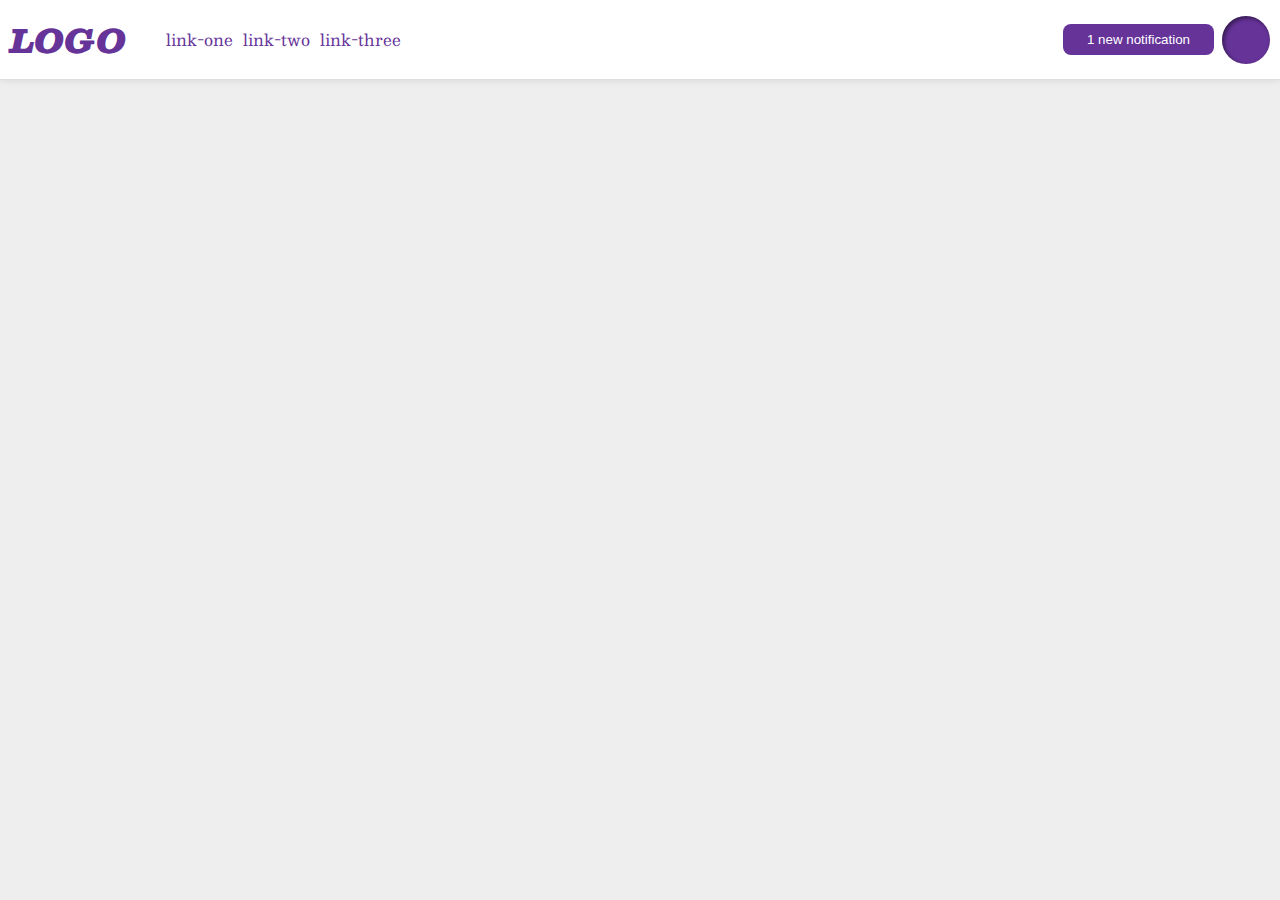
<file: flex/03-flex-header-2/index.html>
<!DOCTYPE html>
<html lang="en">
  <head>
    <meta charset="UTF-8">
    <meta http-equiv="X-UA-Compatible" content="IE=edge">
    <meta name="viewport" content="width=device-width, initial-scale=1.0">
    <title>Flex Header 2</title>
    <link rel="stylesheet" href="style.css">
  </head>
  <body>
    <div class="header">
      <div class="flex-container-left">
       <div class="logo">
        LOGO
       </div>
        <ul class="links">
          <li><a href="google.com">link-one</a></li>
          <li><a href="google.com">link-two</a></li>
          <li><a href="google.com">link-three</a></li>
        </ul>
       </div>
      <div class="flex-container-right">
      <button class="notifications">
        1 new notification
      </button>
      <div class="profile-image"></div>
      </div>
    </div>
  </body>
</html>
</file>
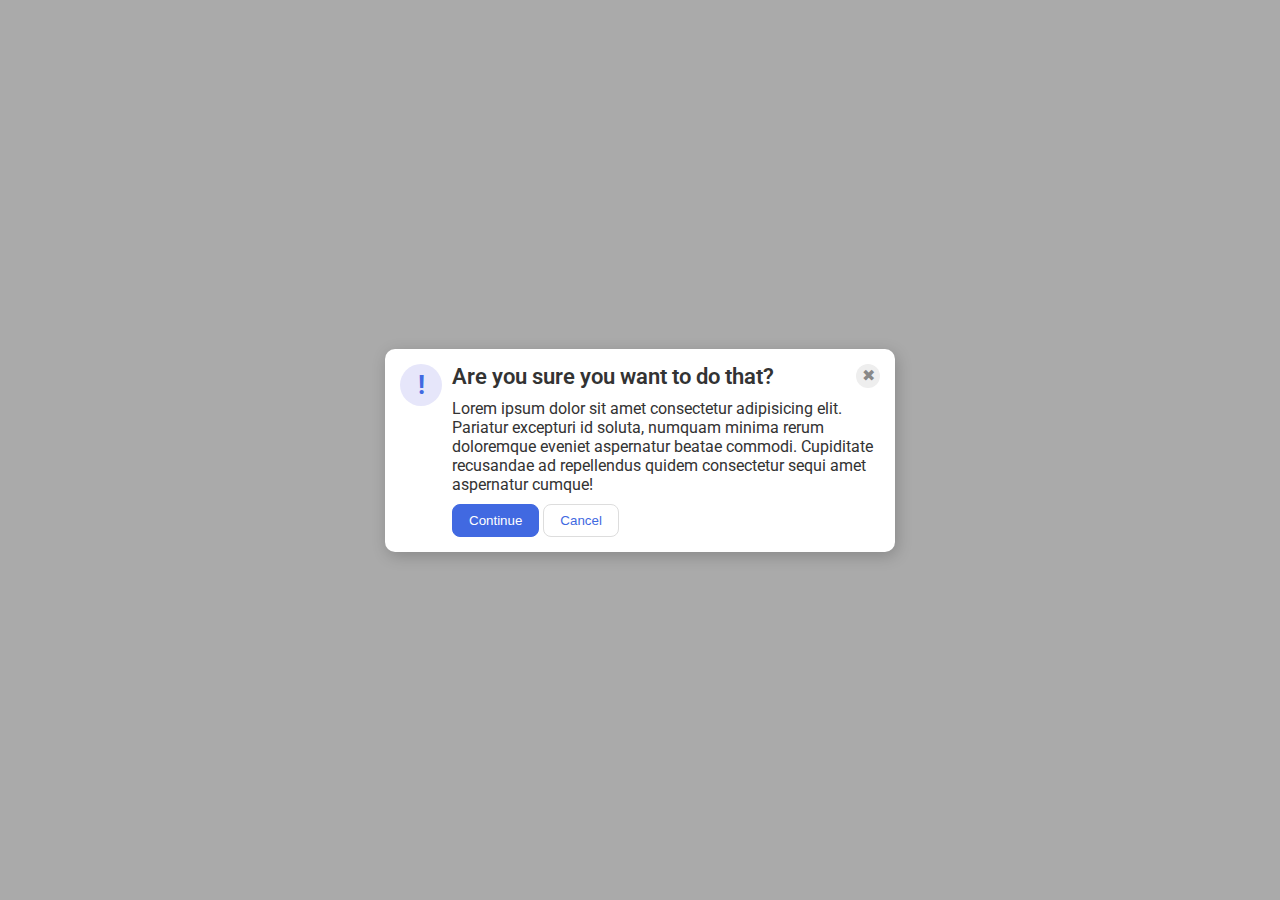
<file: flex/05-flex-modal/index.html>
<!DOCTYPE html>
<html lang="en">
  <head>
    <meta charset="UTF-8">
    <meta http-equiv="X-UA-Compatible" content="IE=edge">
    <meta name="viewport" content="width=device-width, initial-scale=1.0">
    <link rel="stylesheet" href="style.css">
    <title>Modal</title>
  </head>
  <body>
    <div class="modal">
      <div class="icon">!</div>
      <div class="rightside">
        <div class="header-container">
          <div class="header">Are you sure you want to do that?</div>
          <div class="close-button">✖</div>
        </div>
          <div class="text">Lorem ipsum dolor sit amet consectetur adipisicing elit. Pariatur excepturi id soluta, numquam minima rerum doloremque eveniet aspernatur beatae commodi. Cupiditate recusandae ad repellendus quidem consectetur sequi amet aspernatur cumque!</div>
          <button class="continue">Continue</button>
          <button class="cancel">Cancel</button>
      </div>
    </div>
  </body>
</html>
</file>
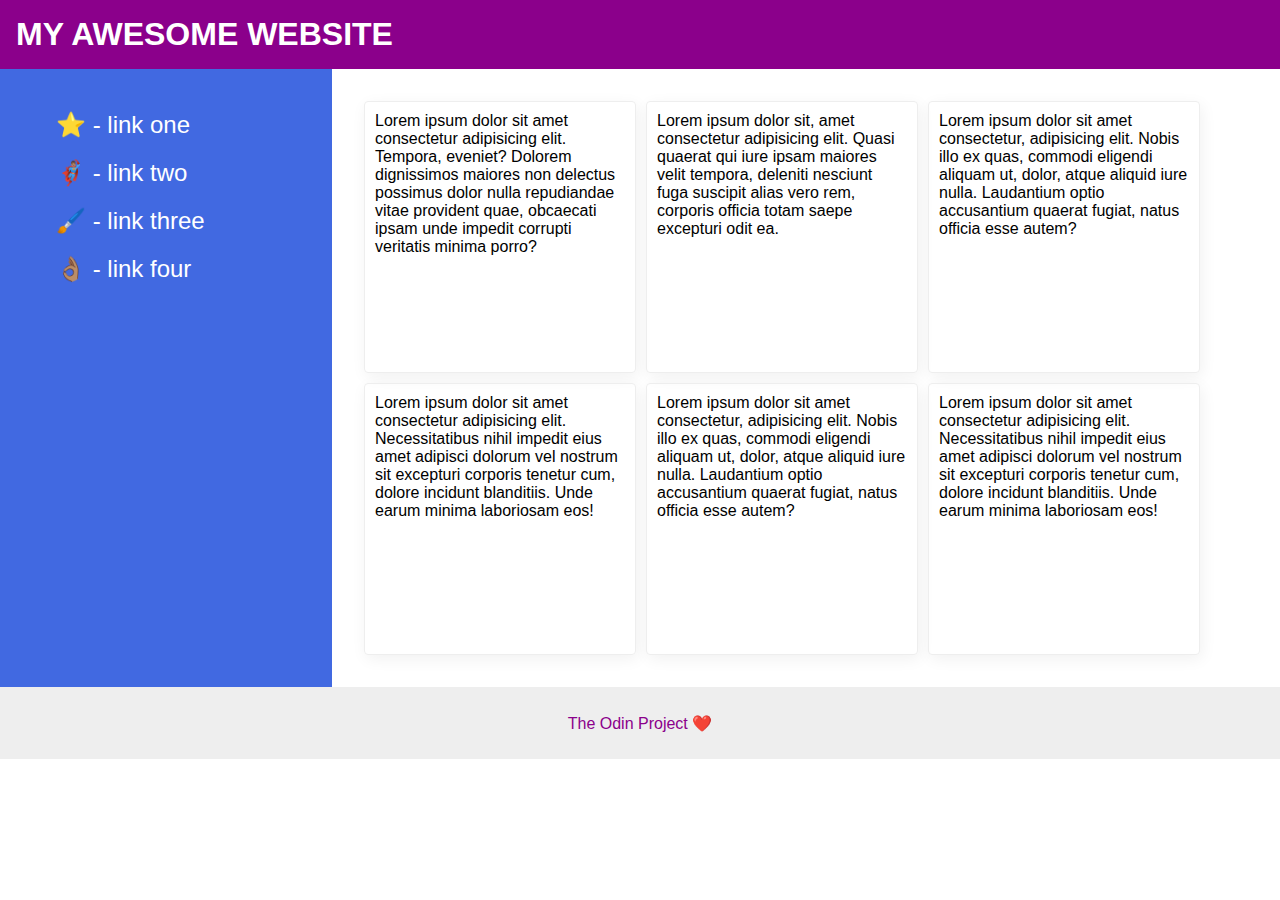
<file: flex/07-flex-layout-2/index.html>
<!DOCTYPE html>
<html lang="en">
  <head>
    <meta charset="UTF-8">
    <meta http-equiv="X-UA-Compatible" content="IE=edge">
    <meta name="viewport" content="width=device-width, initial-scale=1.0">
    <title>The Holy Grail</title>
    <link rel="stylesheet" href="style.css">
  </head>
  <body>
    <div class="header">
      MY AWESOME WEBSITE
    </div>
    
    <div class="flex-container">
    <div class="sidebar">
      <ul>
        <li><a href="google.com">⭐ - link one</a></li>
        <li><a href="google.com">🦸🏽‍♂️ - link two</a></li>
        <li><a href="google.com">🖌️ - link three</a></li>
        <li><a href="google.com">👌🏽 - link four</a></li>
      </ul>
    </div>

    <section class="cards">
    <div class="card">Lorem ipsum dolor sit amet consectetur adipisicing elit. Tempora, eveniet? Dolorem dignissimos maiores non delectus possimus dolor nulla repudiandae vitae provident quae, obcaecati ipsam unde impedit corrupti veritatis minima porro?</div>
    <div class="card">Lorem ipsum dolor sit, amet consectetur adipisicing elit. Quasi quaerat qui iure ipsam maiores velit tempora, deleniti nesciunt fuga suscipit alias vero rem, corporis officia totam saepe excepturi odit ea.</div>
    <div class="card">Lorem ipsum dolor sit amet consectetur, adipisicing elit. Nobis illo ex quas, commodi eligendi aliquam ut, dolor, atque aliquid iure nulla. Laudantium optio accusantium quaerat fugiat, natus officia esse autem?</div>
    <div class="card">Lorem ipsum dolor sit amet consectetur adipisicing elit. Necessitatibus nihil impedit eius amet adipisci dolorum vel nostrum sit excepturi corporis tenetur cum, dolore incidunt blanditiis. Unde earum minima laboriosam eos!</div>
    <div class="card">Lorem ipsum dolor sit amet consectetur, adipisicing elit. Nobis illo ex quas, commodi eligendi aliquam ut, dolor, atque aliquid iure nulla. Laudantium optio accusantium quaerat fugiat, natus officia esse autem?</div>
    <div class="card">Lorem ipsum dolor sit amet consectetur adipisicing elit. Necessitatibus nihil impedit eius amet adipisci dolorum vel nostrum sit excepturi corporis tenetur cum, dolore incidunt blanditiis. Unde earum minima laboriosam eos!</div>
    </section>
    </div>

    <div class="footer">
       The Odin Project ❤️
    </div>
  </body>
</html>
</file>
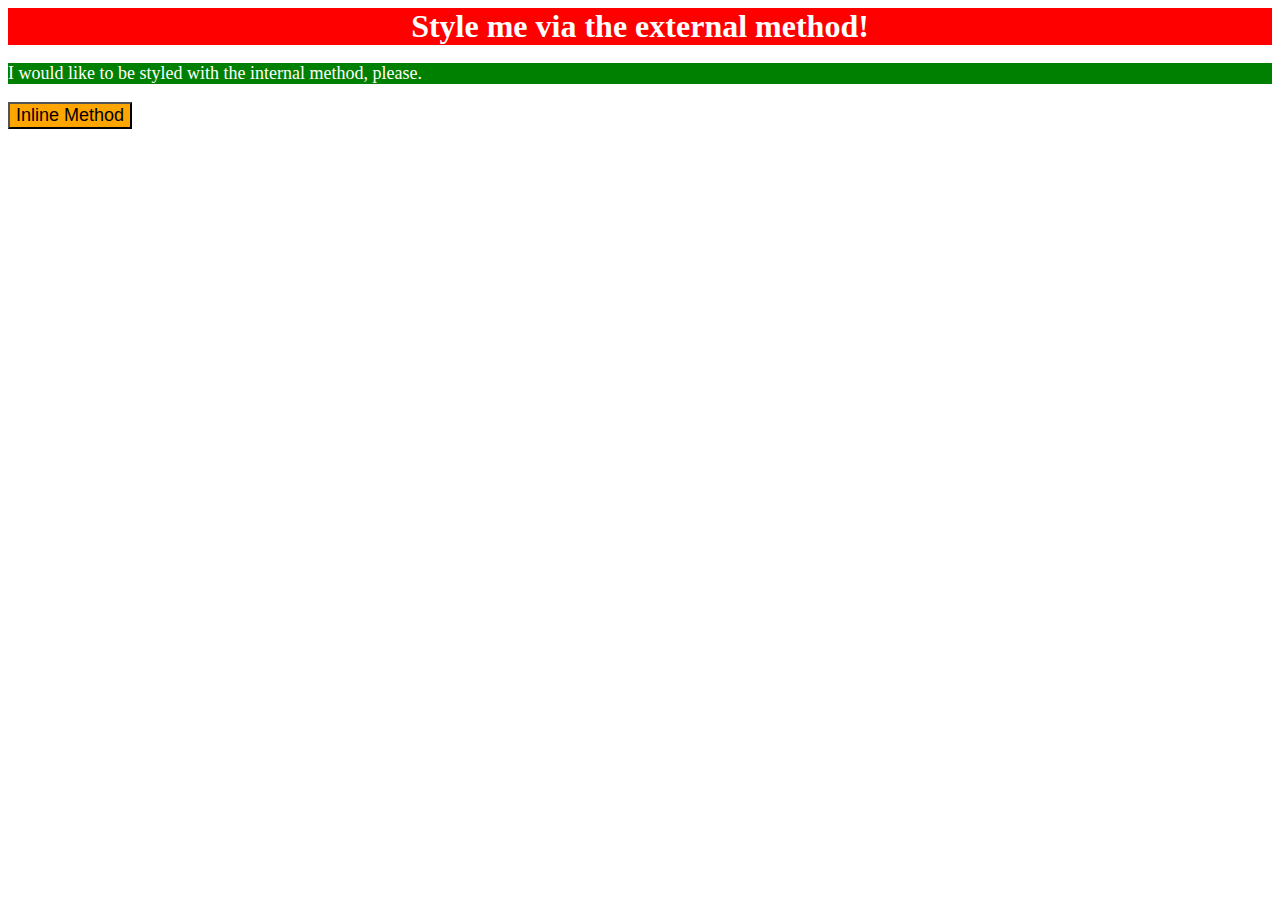
<file: foundations/01-css-methods/index.html>
<!DOCTYPE html>
<html lang="en">
  <head>
    <meta charset="UTF-8">
    <meta http-equiv="X-UA-Compatible" content="IE=edge">
    <meta name="viewport" content="width=device-width, initial-scale=1.0">
    <title>Methods for Adding CSS</title>
    <link rel="stylesheet" href="styles.css">
    <style>
      p {
        background-color: green;
        color: white;
        font-size: 18px;
      }
    </style>
  </head>
  <body>
    <div>Style me via the external method!</div>
    <p>I would like to be styled with the internal method, please.</p>
    <button style="background-color: orange; font-size: 18px;">Inline Method</button>
  </body>
</html>
</file>
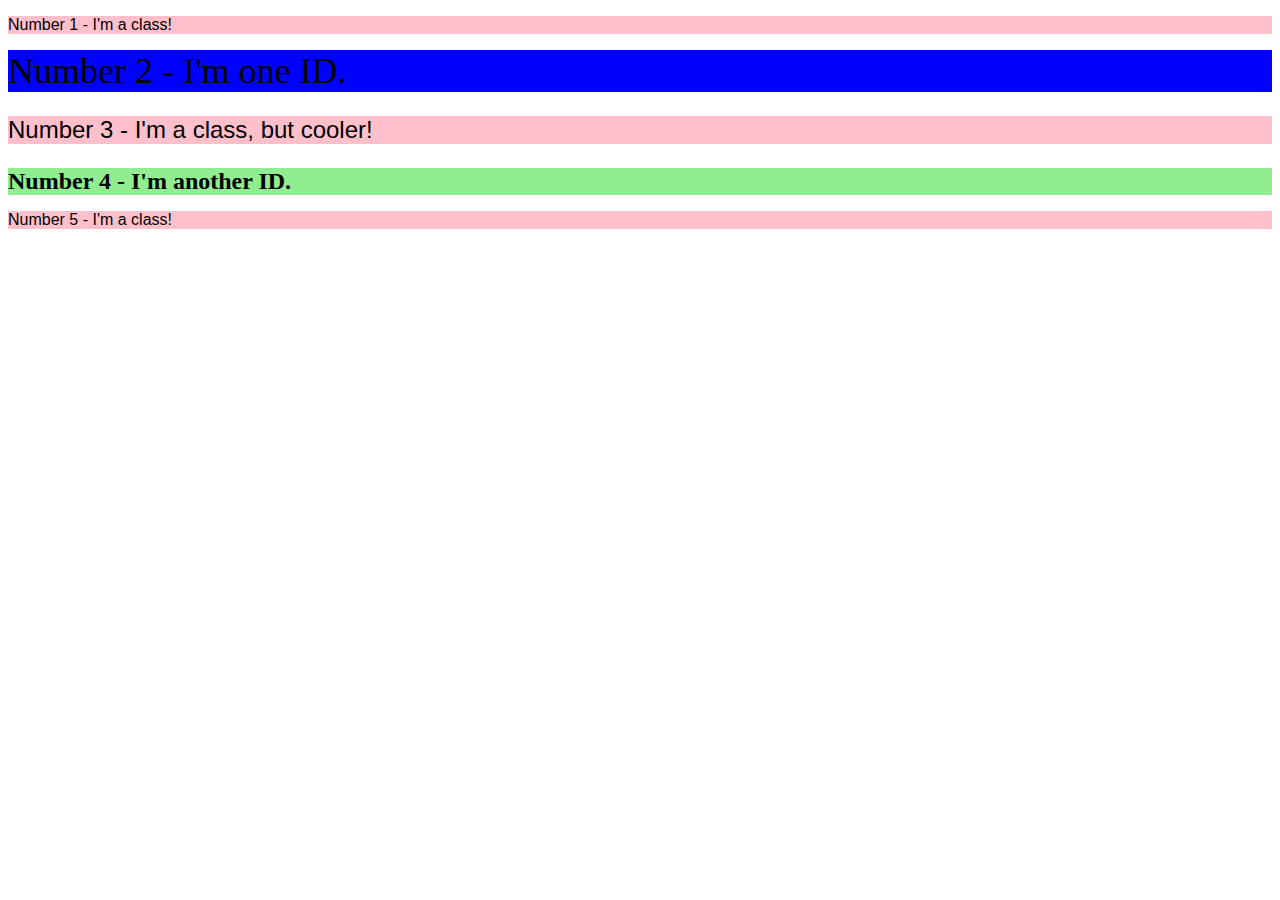
<file: foundations/02-class-id-selectors/index.html>
<!DOCTYPE html>
<html lang="en">
  <head>
    <meta charset="UTF-8">
    <meta http-equiv="X-UA-Compatible" content="IE=edge">
    <meta name="viewport" content="width=device-width, initial-scale=1.0">
    <title>Class and ID Selectors</title>
    <link rel="stylesheet" href="style.css">
  </head>
  <body>
    <p class="paragraph">Number 1 - I'm a class!</p>
    <div id="second">Number 2 - I'm one ID.</div>
    <p class="paragraph" id="third">Number 3 - I'm a class, but cooler!</p>
    <div id="forth">Number 4 - I'm another ID.</div>
    <p class="paragraph">Number 5 - I'm a class!</p>
  </body>
</html>
</file>
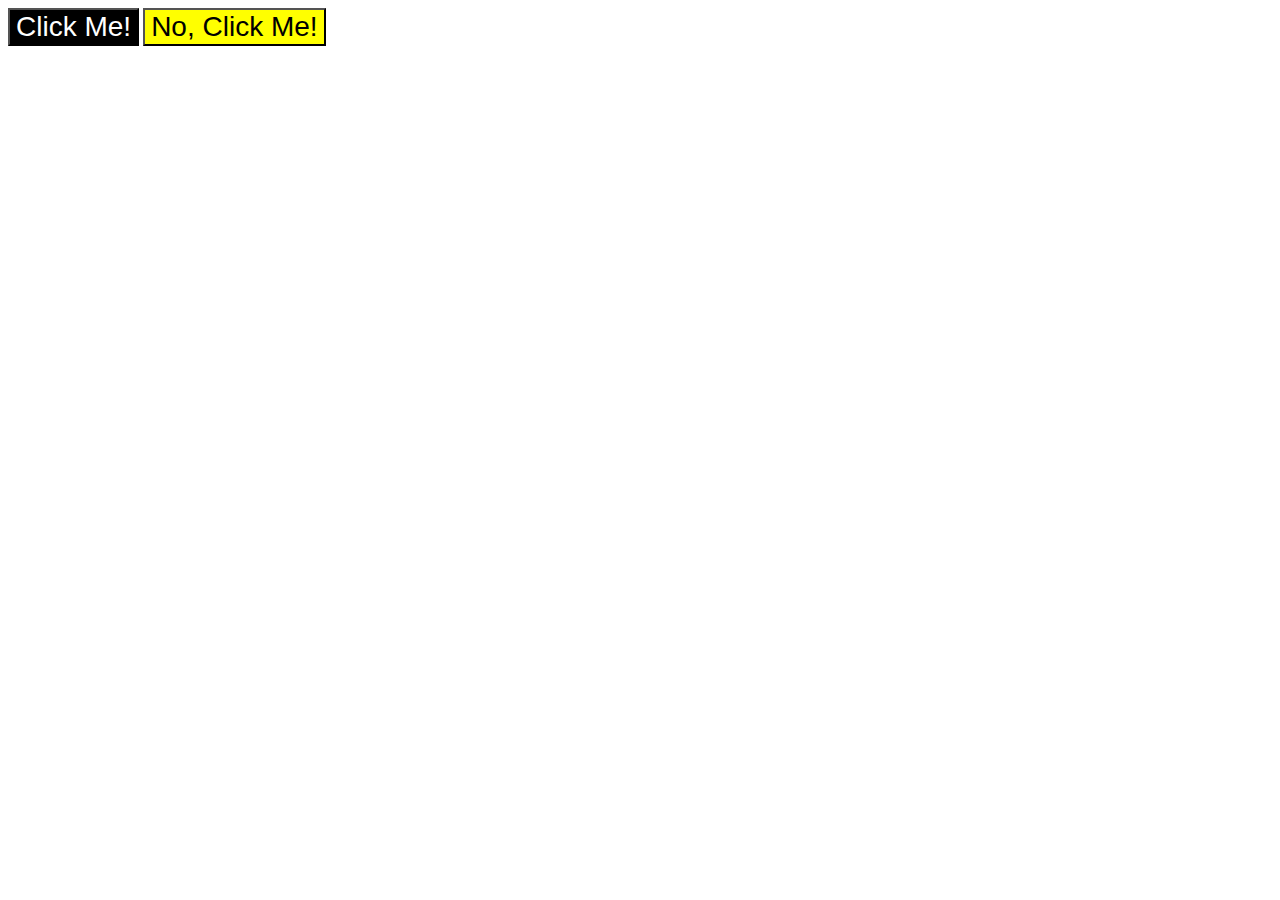
<file: foundations/03-grouping-selectors/index.html>
<!DOCTYPE html>
<html lang="en">
  <head>
    <meta charset="UTF-8">
    <meta http-equiv="X-UA-Compatible" content="IE=edge">
    <meta name="viewport" content="width=device-width, initial-scale=1.0">
    <title>Grouping Selectors</title>
    <link rel="stylesheet" href="style.css">
  </head>
  <body>
    <button class="first">Click Me!</button>
    <button class="second">No, Click Me!</button>
  </body>
</html>
</file>
<file: flex/03-flex-header-2/style.css>
/* this is some magical font-importing.  
you'll learn about it later. */
@import url('https://fonts.googleapis.com/css2?family=Besley:ital,wght@0,400;1,900&display=swap');

body {
  margin: 0;
  background: #eee;
  font-family: Besley, serif;
}

.header {
  background: white;
  border-bottom: 1px solid #ddd;
  box-shadow: 0 0 8px rgba(0,0,0,.1);
  display: flex;
}

.profile-image {
  background: rebeccapurple;
  box-shadow: inset 2px 2px 4px rgba(0,0,0,.5);
  border-radius: 50%;
  width: 48px;
  height:  48px;
}

.logo {
  color: rebeccapurple;
  font-size: 32px;
  font-weight: 900;
  font-style: italic;
}

button {
  border: none;
  border-radius: 8px;
  background: rebeccapurple;
  color: white;
  padding: 8px 24px;
}

a {
  /* this removes the line under our links */
  text-decoration: none;
  color: rebeccapurple;
}

ul {
  list-style-type: none;
  display: flex;
  gap: 10px;
}

.flex-container-left, .flex-container-right {
  display: flex;
  align-items: center;
  margin: 10px;
}

.flex-container-right {
  justify-content: flex-end;
  margin-left: auto;
  gap: 8px;
}
</file>
<file: flex/05-flex-modal/style.css>
@import url('https://fonts.googleapis.com/css2?family=Roboto:wght@400;700&display=swap');

html, body {
  height: 100%;
}

body {
  font-family: Roboto, sans-serif;
  margin: 0;
  background: #aaa;
  color: #333;
  /* I'll give you this one for free lol */
  display: flex;
  align-items: center;
  justify-content: center;
}

.modal {
  background: white;
  width: 480px;
  border-radius: 10px;
  box-shadow: 2px 4px 16px rgba(0,0,0,.2);
  display: flex;
  padding: 15px;
  gap: 10px;
}

.header-container {
  display: flex;
}

.icon {
  color: royalblue;
  font-size: 26px;
  font-weight: 700;
  background: lavender;
  width: 42px;
  height: 42px;
  border-radius: 50%;
  display: flex;
  flex: 1 0 auto;
  align-items: center;
  justify-content: center;
  margin: 0px;
}

.close-button {
  background: #eee;
  border-radius: 50%;
  color: #888;
  font-weight: 400;
  font-size: 16px;
  height: 24px;
  width: 24px;
  display: flex;
  align-items: center;
  justify-content: center;
  margin-left: auto;
}

.text {
  padding: 10px 0;
}

button {
  padding: 8px 16px;
  border-radius: 8px;
}

button.continue {
  background: royalblue;
  border: 1px solid royalblue;
  color: white;
}

button.cancel {
  background: white;
  border: 1px solid #ddd;
  color: royalblue;
}

.header {
  font-weight: 600;
  font-size: 22px;
}
</file>
<file: flex/07-flex-layout-2/style.css>
body {
  font-family: -apple-system, BlinkMacSystemFont, 'Segoe UI', Roboto, Oxygen, Ubuntu, Cantarell, 'Open Sans', 'Helvetica Neue', sans-serif;
  margin: 0;
  min-height: 100vh;
  display: flex;
  flex-direction: column;
}

.header {
  height: auto;
  background: darkmagenta;
  color: white;
  font-size: 32px;
  font-weight: 900;
  padding: 16px;
}

.flex-container {
  display: flex;
}

.footer {
  height: 72px;
  background: #eee;
  color: darkmagenta;
  display: flex;
  justify-content: center;
  align-items: center;
}

.sidebar {
  width: 300px;
  background: royalblue;
  flex-shrink: 0;
  padding: 16px;
}

ul {
  list-style-type: none;
}

li {
  padding: 10px 0;
}

a {
  font-size: 24px;
  text-decoration: none;
  color: white;
}

.cards {
  padding: 32px;
  width: 600px;
  display: flex;
  flex: 1;
  flex-wrap: wrap;
  gap: 10px;

}

.card {
  border: 1px solid #eee;
  box-shadow: 2px 4px 16px rgba(0,0,0,.06);
  border-radius: 4px;
  padding: 10px;
  width: 250px;
  height: 250px;
  display: flex;
  justify-content: flex-start;
}
</file>
<file: foundations/01-css-methods/styles.css>
div {
    background-color: red;
    color: white;
    font-size: 32px;
    font-weight: bold;
    text-align: center;
}
</file>
<file: foundations/02-class-id-selectors/style.css>
.paragraph {
    background-color: #ffc0cb;
    font-family: Verdana, "Deja Vu Sans", sans-serif
}
#second {
    font-size: 36px;
    background-color: #0000ff;
}

#third, #forth {
    font-size: 24px;
}

#forth {
    background-color: #90ee90;
    font-weight: bold;
}
</file>
<file: foundations/03-grouping-selectors/style.css>
.first {
    background-color: #000000;
    color: #ffffff;
}

.second {
    background-color: #ffff00;
}

.first, .second {
    font-size: 28px;
    font-family: Helvetica, Times New Roman, sans-serif;
}
</file>
